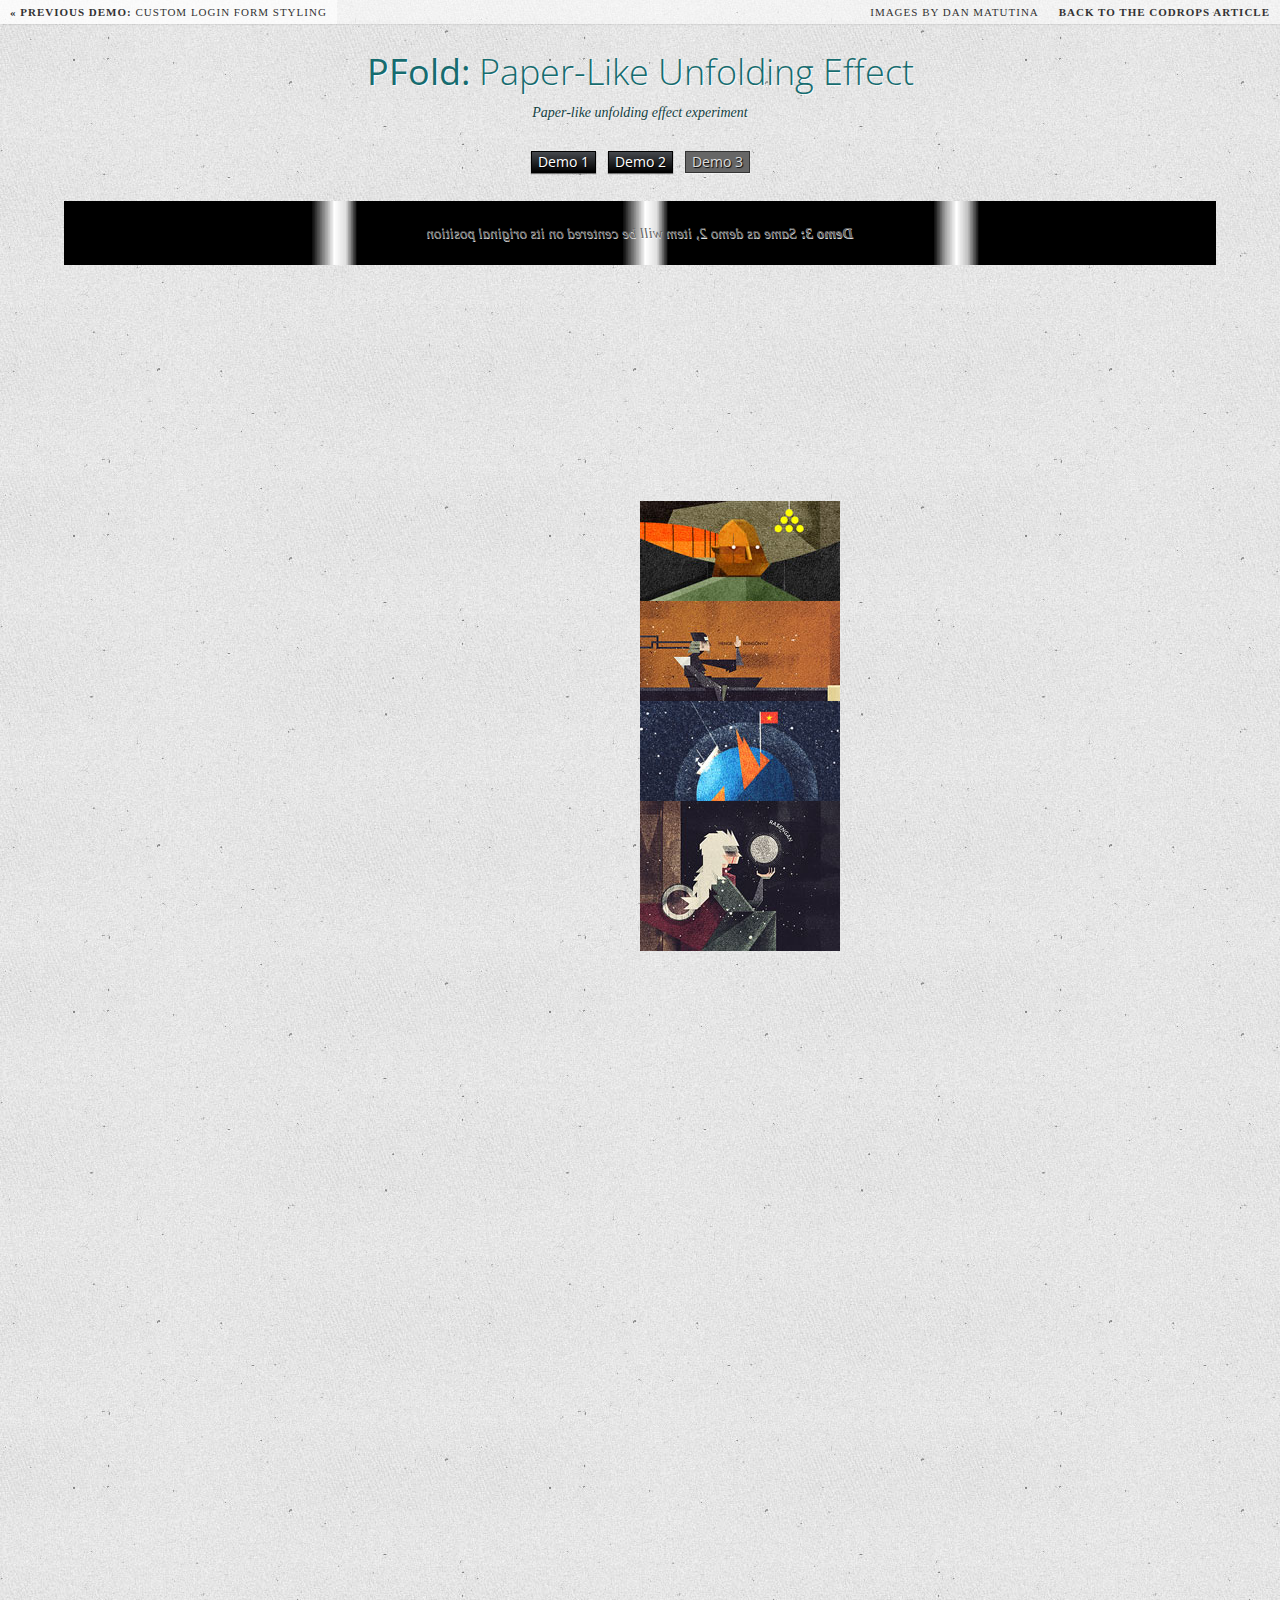
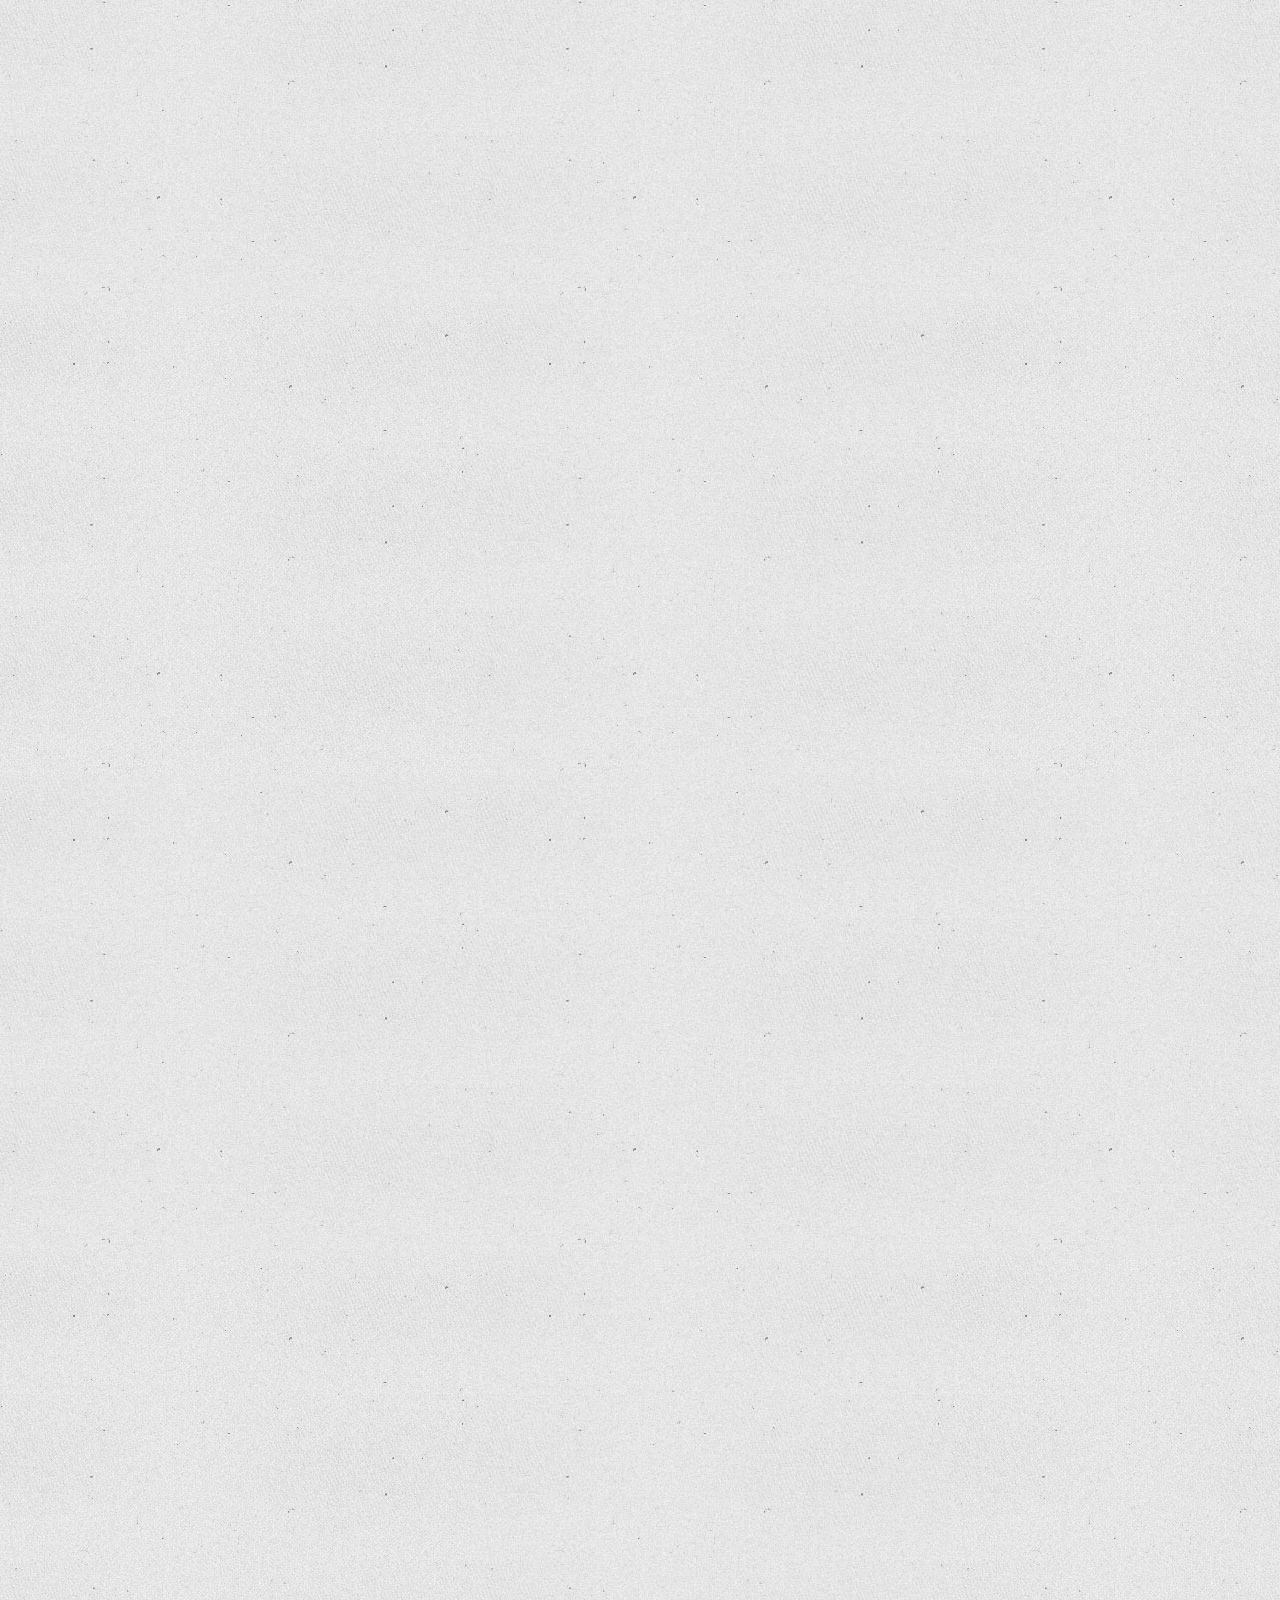
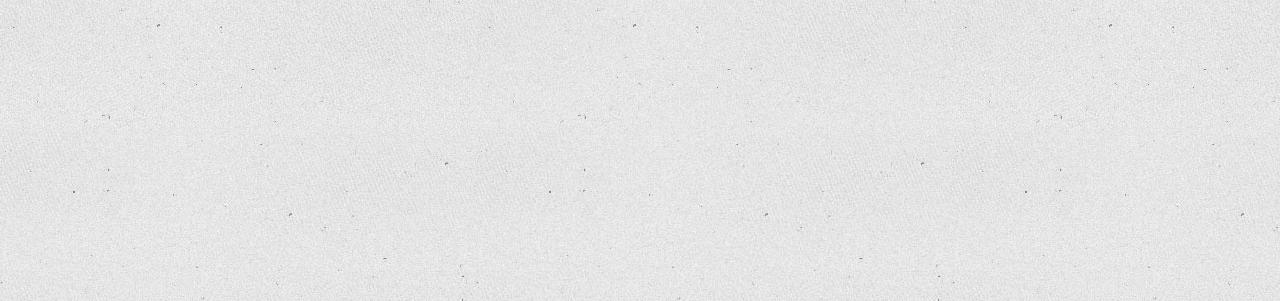
<file: index3.html>
<!DOCTYPE html>
<html lang="en">
    <head>
		<meta charset="UTF-8" />
        <meta http-equiv="X-UA-Compatible" content="IE=edge,chrome=1"> 
		<meta name="viewport" content="width=device-width, initial-scale=1.0"> 
        <title>PFold: Paper-Like Unfolding Effect</title>
        <meta name="description" content="PFold: Paper-Like Unfolding Effect" />
        <meta name="keywords" content="css3, experiment, 3d, unfolding, fold, paper, component, element, web design, jquery, plugin, perspective" />
        <meta name="author" content="Codrops" />
        <link rel="shortcut icon" href="../favicon.ico"> 
        <link rel="stylesheet" type="text/css" href="css/demo.css" />
        <link rel="stylesheet" type="text/css" href="css/pfold.css" />
        <link rel="stylesheet" type="text/css" href="css/custom2.css" />
		<script type="text/javascript" src="js/modernizr.custom.79639.js"></script> 
		<!--[if lte IE 8]><style>.support-note .note-ie{display:block;}</style><![endif]-->
		<style>
			body {
				background-image: url(images/bg2.jpg);
			}
		</style>
    </head>
    <body>
        <div class="container">
		
			<!-- Codrops top bar -->
            <div class="codrops-top clearfix">
                <a href="http://tympanus.net/Tutorials/CustomLoginFormStyling/">
                    <strong>&laquo; Previous Demo: </strong>Custom Login Form Styling
                </a>
                <span class="right">
					<a href="http://dribbble.com/twistedfork">Images by Dan Matutina</a>
                    <a href="http://tympanus.net/codrops/?p=11459">
                        <strong>Back to the Codrops Article</strong>
                    </a>
                </span>
            </div><!--/ Codrops top bar -->
			
			<header>
			
				<h1><strong>PFold:</strong> Paper-Like Unfolding Effect</h1>
				<h2>Paper-like unfolding effect experiment</h2>
				
				<nav class="codrops-demos">
					<a href="index.html">Demo 1</a>
					<a href="index2.html">Demo 2</a>
					<a class="current-demo" href="index3.html">Demo 3</a>
				</nav>
				
				<div class="support-note"><!-- let's check browser support with modernizr -->
					<span class="no-csstransforms3d">CSS 3D transforms are not supported in your browser</span>
					<span class="note-ie">Sorry, only modern browsers.</span>
				</div>
				
			</header>
			
			<section class="main demo-2">
				
				<div id="grid" class="grid clearfix">
				
					<div class="uc-container">
						<div class="uc-initial-content">
							<img src="images/thumbs/3.jpg" alt="image03" />
							<span class="icon-eye"></span>
						</div>
						<div class="uc-final-content">
							<img src="images/large/3.jpg" alt="image03-large" />
							<div class="title"><h4>Angry Nerd Blofeld</h4> by Dan Matutina <a href="http://drbl.in/eLEa" class="icon-link"></a></div>
							<span class="icon-cancel"></span>
						</div>
					</div><!-- / uc-container -->

					<div class="uc-container">
						<div class="uc-initial-content">
							<img src="images/thumbs/1.jpg" alt="image01" />
							<span class="icon-eye"></span>
						</div>
						<div class="uc-final-content">
							<img src="images/large/1.jpg" alt="image01-large" />
							<div class="title"><h4>The Professor</h4> by Dan Matutina <a href="http://drbl.in/dMLS" class="icon-link"></a></div>
							<span class="icon-cancel"></span>
						</div>
					</div><!-- / uc-container -->

					<div class="uc-container">
						<div class="uc-initial-content">
							<img src="images/thumbs/2.jpg" alt="image02" />
							<span class="icon-eye"></span>
						</div>
						<div class="uc-final-content">
							<img src="images/large/2.jpg" alt="image02-large" />
							<div class="title"><h4>Planet</h4> by Dan Matutina <a href="http://drbl.in/eZoL" class="icon-link"></a></div>
							<span class="icon-cancel"></span>
						</div>
					</div><!-- / uc-container -->

					<div class="uc-container">
						<div class="uc-initial-content">
							<img src="images/thumbs/4.jpg" alt="image04" />
							<span class="icon-eye"></span>
						</div>
						<div class="uc-final-content">
							<img src="images/large/4.jpg" alt="image04-large" />
							<div class="title"><h4>Ero Senin</h4> by Dan Matutina <a href="http://drbl.in/dJfK" class="icon-link"></a></div>
							<span class="icon-cancel"></span>
						</div>
					</div><!-- / uc-container -->

				</div><!-- / grid -->
				<p class="info"><strong>Demo 3:</strong> Same as demo 2, item will be centered on its original position</p>
			</section>

		</div>
		<script type="text/javascript" src="http://ajax.googleapis.com/ajax/libs/jquery/1.8.2/jquery.min.js"></script>
		<script type="text/javascript" src="js/jquery.pfold.js"></script>
		<script type="text/javascript">
			$(function() {

				// say we want to have only one item opened at one moment
				var opened = false;

				$( '#grid > div.uc-container' ).each( function( i ) {

					var $item = $( this ), direction;

					switch( i ) {
						case 0 : direction = ['right','bottom']; break;
						case 1 : direction = ['left','bottom']; break;
						case 2 : direction = ['right','top']; break;
						case 3 : direction = ['left','top']; break;
					}
					
					var pfold = $item.pfold( {
						folddirection : direction,
						speed : 300,
						onEndFolding : function() { opened = false; },
						centered : true
					} );

					$item.find( 'span.icon-eye' ).on( 'click', function() {

						if( !opened ) {
							opened = true;
							pfold.unfold();
						}


					} ).end().find( 'span.icon-cancel' ).on( 'click', function() {

						pfold.fold();

					} );

				} );
				
			});
		</script>
    </body>
</html>
</file>
<file: css/demo.css>
@import url(http://fonts.googleapis.com/css?family=Satisfy|Open+Sans+Condensed:700,300);
/* General Demo Style */

*,
*:before,
*:after { 
    padding: 0; 
    margin: 0; 
    -moz-box-sizing: border-box; 
    -webkit-box-sizing: border-box; 
    box-sizing: border-box; 
}

html { height: 100%; }

body {
    font-family: 'Open Sans Condensed','Arial Narrow', serif;
    background: #DDD;
    font-weight: 400;
    font-size: 15px;
    color: #333;
    -webkit-font-smoothing: antialiased;
    overflow-y: scroll;
    overflow-x: hidden;
}

a {
    color: #555;
    text-decoration: none;
}

.container {
    width: 100%;
    position: relative;
}

.main {
    width: 90%;
    min-height: 600px;
    margin: 0 auto;
    position: relative;
}

.container > header {
    margin: 10px;
    padding: 20px 10px 10px 10px;
    position: relative;
    display: block;
    text-align: center;
}

.container > header h1 {
    font-size: 36px;
    line-height: 36px;
    position: relative;
    font-weight: 300;
    color: #166c6f;
    text-shadow: 1px 1px 1px rgba(255,255,255,0.8);
}

.container > header h2 {
    font-size: 14px;
    font-weight: 300;
    padding: 15px 0 20px 0;
    color: #134142;
    font-family: Cambria, Georgia, serif;
    font-style: italic;
    text-shadow: 1px 1px 1px rgba(255,255,255,0.5);
}

/* Header Style */

.codrops-top {
    line-height: 24px;
    font-size: 11px;
    background: #fff;
    background: rgba(255, 255, 255, 0.5);
    text-transform: uppercase;
    z-index: 9999;
    position: relative;
    font-family: Cambria, Georgia, serif;
    box-shadow: 1px 0px 2px rgba(0,0,0,0.2);
}

/* Clearfix hack by Nicolas Gallagher: http://nicolasgallagher.com/micro-clearfix-hack/ */

.clearfix:before,
.clearfix:after {
    content: " "; /* 1 */
    display: table; /* 2 */
}

.clearfix:after {
    clear: both
}

/**
 * For IE 6/7 only
 * Include this rule to trigger hasLayout and contain floats.
 */

.clearfix {
    *zoom: 1
}

.codrops-top a {
    padding: 0px 10px;
    letter-spacing: 1px;
    color: #333;
    display: inline-block;
}

.codrops-top a:hover {
    background: rgba(255,255,255,0.6)
}

.codrops-top span.right {
    float: right
}

.codrops-top span.right a {
    float: left;
    display: block;
}

/* Demo Buttons Style */

.codrops-demos {
    text-align: center;
    display: block;
    line-height: 30px;
    padding: 5px 0px;
}

.codrops-demos a {
    display: inline-block;
    margin: 0px 4px;
    padding: 0px 6px;
    color: #fff;
    line-height: 20px;
    font-size: 14px;
    text-shadow: 1px 1px 1px #000000;
    border: 1px solid #000;
    background: #45484d;
    background: -moz-linear-gradient(top, #45484d 0%, #000000 100%);
    background: -webkit-gradient(linear, left top, left bottom, color-stop(0%,#45484d), color-stop(100%,#000000));
    background: -webkit-linear-gradient(top, #45484d 0%,#000000 100%);
    background: -o-linear-gradient(top, #45484d 0%,#000000 100%);
    background: -ms-linear-gradient(top, #45484d 0%,#000000 100%);
    background: linear-gradient(to bottom, #45484d 0%,#000000 100%);
    box-shadow: 0 1px 1px rgba(0, 0, 0, 0.5);
}

.codrops-demos a:hover {
    background: #000;
}

.codrops-demos a:active {
    background: #000;
}

.codrops-demos a.current-demo,
.codrops-demos a.current-demo:hover {
    background: #666;
    border-color: #333;
    color: #ddd;
    box-shadow: 0 1px 1px rgba(255,255,255,0.5);
    filter: progid:DXImageTransform.Microsoft.gradient( startColorstr='#f6f6f6', endColorstr='#f6f6f6',GradientType=0 ); /* IE6-9 */
}

p.info {
    font-family: Cambria, Georgia, serif;
    font-style: italic;
    color: #666;
    text-shadow: 0 1px 0 rgba(255, 255, 255, 0.9);
    padding: 20px;
    display: block;
    clear: both;
    text-align: center;
    width: 300px;
    margin: 0 auto;
    line-height: 24px;
}

.support-note span {
    color: #ac375d;
    font-size: 16px;
    display: none;
    font-weight: bold;
    text-align: center;
    padding: 5px 0;
}

.no-cssanimations .support-note span.no-cssanimations,
.no-csstransforms .support-note span.no-csstransforms,
.no-csstransforms3d .support-note span.no-csstransforms3d,
.no-csstransitions .support-note span.no-csstransitions {
    display: block;
}
</file>
<file: css/pfold.css>
/* pfold style */

.uc-container {
	position: relative;
	width: 100px;
	height: 100px;
	top: 0;
	left: 0;
}

.uc-single, 
.uc-final-wrapper,
.uc-initial-content,
.uc-back,
.uc-front {
	background: #fff;
}

.uc-final,
.uc-initial, 
.uc-final-wrapper {
	width: 100%;
	height: 100%;
	position: absolute;
	top: 0;
	left: 0;
}

.uc-initial-content,
.uc-final-content {
	width: 100%;
	height: 100%;
	position: relative;
}

.uc-final,
.uc-final-content {
	display: none;
}

.uc-initial-content {
	-webkit-backface-visibility: hidden;
	-moz-backface-visibility: hidden;
	-o-backface-visibility: hidden;
	-ms-backface-visibility: hidden;
	backface-visibility: hidden;
}

.uc-part {
	top: 0;
	left: 0;
	position: absolute;
	-webkit-transform-style: preserve-3d;
	-moz-transform-style: preserve-3d;
	-o-transform-style: preserve-3d;
	-ms-transform-style: preserve-3d;
	transform-style: preserve-3d;
}

.uc-part > div {
	display: block;
	position: absolute;
	width: 100%;
	height: 100%;
	-webkit-backface-visibility: hidden;
	-moz-backface-visibility: hidden;
	-o-backface-visibility: hidden;
	-ms-backface-visibility: hidden;
	backface-visibility: hidden;
	-webkit-transform: translateZ(0);
	transform: translateZ(0);
}

.uc-part .uc-back {
	-webkit-transform: rotateY(-180deg);
	-moz-transform: rotateY(-180deg);
	-o-transform: rotateY(-180deg);
	-ms-transform: rotateY(-180deg);
	transform: rotateY(-180deg);
}

/* Transformation-origin classes */

.uc-unfold-left {
	-webkit-transform-origin: 0 50%;
	-moz-transform-origin: 0 50%;
	-o-transform-origin: 0 50%;
	-ms-transform-origin: 0 50%;
	transform-origin: 0 50%;
}

.uc-unfold-right {
	-webkit-transform-origin: 100% 50%;
	-moz-transform-origin: 100% 50%;
	-o-transform-origin: 100% 50%;
	-ms-transform-origin: 100% 50%;
	transform-origin: 100% 50%;
}

.uc-unfold-top {
	-webkit-transform-origin: 50% 0%;
	-moz-transform-origin: 50% 0%;
	-o-transform-origin: 50% 0%;
	-ms-transform-origin: 50% 0%;
	transform-origin: 50% 0%;
}

.uc-unfold-bottom {
	-webkit-transform-origin: 50% 100%;
	-moz-transform-origin: 50% 100%;
	-o-transform-origin: 50% 100%;
	-ms-transform-origin: 50% 100%;
	transform-origin: 50% 100%;
}

/* Unfolding classes */
.uc-unfold-left.uc-unfold {
	-webkit-transform: rotateY(-180deg);
	-moz-transform: rotateY(-180deg);
	-o-transform: rotateY(-180deg);
	-ms-transform: rotateY(-180deg);
	transform: rotateY(-180deg);
}

.uc-unfold-right.uc-unfold {
	-webkit-transform: rotateY(180deg);
	-moz-transform: rotateY(180deg);
	-o-transform: rotateY(180deg);
	-ms-transform: rotateY(180deg);
	transform: rotateY(180deg);
}

.uc-unfold-top.uc-unfold {
	-webkit-transform: rotateX(180deg);
	-moz-transform: rotateX(180deg);
	-o-transform: rotateX(180deg);
	-ms-transform: rotateX(180deg);
	transform: rotateX(180deg);
}

.uc-unfold-bottom.uc-unfold{
	-webkit-transform: rotateX(-180deg);
	-moz-transform: rotateX(-180deg);
	-o-transform: rotateX(-180deg);
	-ms-transform: rotateX(-180deg);
	transform: rotateX(-180deg);
}

.uc-overlay {
	width: 100%;
	height: 100%;
	position: absolute;
	top: 0;
	left: 0;
}

.uc-overlay, 
.uc-flipoverlay {
	background-color: rgba(100, 100, 100, 0.7);
	position: absolute;
	top: 0px;
	left: 0px;
	width: 100%;
	height: 100%;
	opacity: 0;
	-webkit-backface-visibility: hidden;
	-moz-backface-visibility: hidden;
	-o-backface-visibility: hidden;
	-ms-backface-visibility: hidden;
	backface-visibility: hidden;
}

.uc-flipoverlay {
	background-color: rgba(100, 100, 100, 0.4);
}

.uc-inner {
	position: absolute;
	left: 0;
	top: 0;
	overflow: hidden;
	width: 100%;
	height: 100%;
}

.uc-inner-rotate {
	-webkit-transform: rotateY(180deg) rotateX(180deg);
	-moz-transform: rotateY(180deg) rotateX(180deg);
	-o-transform: rotateY(180deg) rotateX(180deg);
	-ms-transform: rotateY(180deg) rotateX(180deg);
	transform: rotateY(180deg) rotateX(180deg);
}

.uc-container.uc-current {
	z-index: 9999;
}
</file>
<file: css/custom2.css>
/* Demo 2 */
@font-face {
  font-family: 'entypo-selected';
  src: url("../font/entypo-selected.eot");
  src: url("../font/entypo-selected.eot?#iefix") format('embedded-opentype'), url("../font/entypo-selected.woff") format('woff'), url("../font/entypo-selected.ttf") format('truetype'), url("../font/entypo-selected.svg#entypo-selected") format('svg');
  font-weight: normal;
  font-style: normal;
}

[class^="icon-"]:before,
[class*=" icon-"]:before {
  font-family: 'entypo-selected';
  font-style: normal;
  font-weight: normal;
  speak: none;
  display: inline-block;
  text-decoration: inherit;
  width: 1em;
  margin-right: 0.2em;
  text-align: center;
  line-height: 1em;
}

body{

  transition: all 0.5s 0s ease-out;
 }

.icon-plus-circle:before { content: '\50'; } /* 'P' */
.icon-forward:before { content: '\47'; } /* 'G' */
.icon-search:before { content: '\5a'; } /* 'Z' */
.icon-link:before { content: '\4c'; } /* 'L' */

.demo-2 .grid {

      top: 50%;
      left:50%;
    height: 3000px;
    width: 3000px;
    /* margin: 30px auto; */
    position: absolute;
    /* transition: 2s; */
}

.demo-2 .uc-container {
    width: 100px;
    height: 100px;
}

.demo-2 .uc-single,
.demo-2 .uc-final,
.demo-2 .uc-initial-content,
.demo-2 .uc-back,
.demo-2 .uc-front {
    /* background: #29a6aa url(../images/noise.png) repeat top left; */
}

.demo-2 .icon-eye {
    position: absolute;
    top: 0;
    left: 0;
    text-indent: 4px;
    font-size: 60px;
    width: 100%;
    height: 100%;
    line-height: 145px;
    text-align: center;
    cursor: pointer;
}

/* .no-touch .demo-2 .uc-initial-content:hover .icon-eye {
    color: rgba(255,255,255,0.8);
    background: rgba(41,166,170,0.7);
} */

/* .demo-2 .icon-cancel {
    position: absolute;
    background: rgba(0,0,0,0.4);
    text-align: center;
    color: #fff;
    opacity: 1;
    width: 100px;
    height: 100px;
    top: 0px;
    left: -100px;
    cursor: pointer;
    background: transparent url(../images/icon-close.png) no-repeat center center;
    background-size: cover;
} */

/* .demo-2 .icon-cancel:hover {
    background: rgba(0,0,0,1);
} */

.demo-2 .uc-current .uc-container{

}

/* Dan Stuff */

.demo-2 .uc-container--2 {
    width: 200px;
    height: 200px;
    margin: 0;
}



.demo-2 .uc-container--2 .icon-eye{
    width: 200px;
    height: 200px;
    margin: 0;
}

.demo-2 .uc-container--2 .icon-cancel {
    width: 200px;
    height: 200px;
    top: 0;
    right: 0;
}

.demo-2 .uc-container--3 {
    width: 200px;
    height: 200px;
    margin: 0;
}

/* ALL-------------------------------------------------------- */
#info{
  display: block;
  height: 100px;
  width: 100px;
  background: transparent url(../images/icon-close.png) no-repeat center center;
  background-size: cover;
}

#info.black{
  display: block;
  height: 100px;
  width: 100px;
  background: transparent url(../images/icon-close-black.png) no-repeat center center;
  background-size: cover;
}

#programm{

  display: block;
  height: 100px;
  width: 100px;
  background: transparent url(../images/icon-close.png) no-repeat center center;
  background-size: cover;
}


#artwork.big.black{
  display: block;
  height: 200px;
  width: 200px;
  background: transparent url(../images/icon-close-black-big.png) no-repeat center center;
  background-size: cover;
}

#artwork{
  display: block;
  height: 200px;
  width: 200px;
  background: transparent url(../images/icon-close.png) no-repeat center center;
  background-size: cover;
}

/* flaps-------------------------------------------------------- */

#info .flap {
  position: absolute;
	-webkit-transform-origin: left;
	left: 100px;
	-webkit-transform: rotateY(180deg);
  transition: all 0.5s 0s ease-out;
}
#programm .flap {
  position: absolute;
	-webkit-transform-origin: left;
  transform-origin: left;
	left: 100px;
	-webkit-transform: rotateY(180deg);
	transform: rotateY(180deg);
  transition: all 0.5s 0s ease-out;
}
#artwork .flap {
  position: absolute;
	-webkit-transform-origin: left;
  transform-origin: left;

  left: 200px;
	-webkit-transform: rotateY(180deg);
	transform: rotateY(180deg);
  transition: all 0.5s 0s ease-out;
}
/* icon-cancel ---------------------------------------------------------*/
#info .icon-cancel {
    position: absolute;
    opacity: 1;
    width: 100px;
    height: 100px;
    top: 0px;
    left: -100px;
    cursor: pointer;
    background: transparent url(../images/icon-close.png) no-repeat center center;
    background-size: cover;
}

#info .icon-cancel.black {
    position: absolute;
    opacity: 1;
    width: 100px;
    height: 100px;
    top: 0px;
    left: -100px;
    cursor: pointer;
    background: transparent url(../images/icon-close-black.png) no-repeat center center;
    background-size: cover;
}


#programm .icon-cancel {
    position: absolute;
    opacity: 1;
    width: 100px;
    height: 100px;
    top: 0px;
    left: -100px;
    cursor: pointer;
    background: transparent url(../images/icon-close.png) no-repeat center center;
    background-size: cover;
}

#artwork .icon-cancel {
    position: absolute;
    opacity: 1;
    width: 200px;
    height: 200px;
    top: 0px;
    left: -200px;
    cursor: pointer;
    background: transparent url(../images/icon-close.png) no-repeat center center;
    background-size: cover;
}

#artwork .icon-cancel.black.big {
    position: absolute;
    opacity: 1;
    width: 200px;
    height: 200px;
    top: 0px;
    left: -200px;
    cursor: pointer;
    background: transparent url(../images/icon-close-black-big.png) no-repeat center center;
    background-size: cover;
}
/* -------------------------------------------------------- */


#info .flap.show {
  -webkit-transform: rotateY(360deg);
  transform: rotateY(360deg);
/*   -webkit-transform: scale(1) !important; */
}
#programm .flap.show {
  -webkit-transform: rotateY(360deg);
  transform: rotateY(360deg);
  /* -webkit-transform: scale(1) !important; */
}

#artwork .flap.show {
  -webkit-transform: rotateY(360deg);
  transform: rotateY(360deg);
/*   -webkit-transform: scale(1) !important; */
}


/* CONTENT IMG-------------------------------------------------------- */
.demo-2 .info{

  width: 100%;
  height: 100%;
  background: transparent url(../images/icon-info.png) no-repeat center center;
  background-size: cover;
  -moz-transform: scaleX(-1);
  -o-transform: scaleX(-1);
  -webkit-transform: scaleX(-1);
  transform: scaleX(-1);
}

.demo-2 .sort-location{

  width: 100%;
  height: 100%;
  background: transparent url(../images/icon-sort-location.png) no-repeat center center;
  background-size: cover;
  -moz-transform: scaleX(-1);
  -o-transform: scaleX(-1);
  -webkit-transform: scaleX(-1);
  transform: scaleX(-1);
}

.demo-2 .sort-time{

  width: 100%;
  height: 100%;
  background: transparent url(../images/icon-sort-time.png) no-repeat center center;
  background-size: cover;
  -moz-transform: scaleX(-1);
  -o--transform: scaleX(-1);
  -webkit-transform: scaleX(-1);
  transform: scaleX(-1);
}

.demo-2 .sort-type{

  width: 100%;
  height: 100%;
  background: transparent url(../images/icon-sort-type.png) no-repeat center center;
  background-size: cover;
  -moz--webkit-transform: scaleX(-1);
  -o--webkit-transform: scaleX(-1);
  -webkit-transform: scaleX(-1);
  transform: scaleX(-1);
}

.demo-2 .sort-search{

  width: 100%;
  height: 100%;
  background: transparent url(../images/icon-search.png) no-repeat center center;
  background-size: cover;
  -moz-transform: scaleX(-1);
  -o-transform: scaleX(-1);
  transform: scaleX(-1);
  -webkit-transform: scaleX(-1);
}

.demo-2 .programm{

  width: 100%;
  height: 100%;
  background: transparent url(../images/icon-programm-2.png) no-repeat center center;
  background-size: cover;
  -moz-transform: scaleX(-1);
-o-transform: scaleX(-1);
transform: scaleX(-1);
-webkit-transform: scaleX(-1);
}


/* SORT LOCATIONS------------------------------------------- */

.demo-2 .sort-1{

  width: 100%;
  height: 100%;
  background: transparent url(../images/icon-sort-1.png) no-repeat center center;
  background-size: cover;
  -moz-transform: scaleX(-1);
  -o-transform: scaleX(-1);
  transform: scaleX(-1);
  -webkit-transform: scaleX(-1);
}
.demo-2 .sort-2{

  width: 100%;
  height: 100%;
  background: transparent url(../images/icon-sort-2.png) no-repeat center center;
  background-size: cover;
  -moz-transform: scaleX(-1);
  -o-transform: scaleX(-1);
  transform: scaleX(-1);
  -webkit-transform: scaleX(-1);
}
.demo-2 .sort-3{

  width: 100%;
  height: 100%;
  background: transparent url(../images/icon-sort-3.png) no-repeat center center;
  background-size: cover;
  -moz-transform: scaleX(-1);
  -o-transform: scaleX(-1);
  transform: scaleX(-1);
  -webkit-transform: scaleX(-1);
}
.demo-2 .sort-4{

  width: 100%;
  height: 100%;
  background: transparent url(../images/icon-sort-4.png) no-repeat center center;
  background-size: cover;
  -moz-transform: scaleX(-1);
  -o-transform: scaleX(-1);
  transform: scaleX(-1);
  -webkit-transform: scaleX(-1);
}
.demo-2 .sort-5{

  width: 100%;
  height: 100%;
  background: transparent url(../images/icon-sort-5.png) no-repeat center center;
  background-size: cover;
  -moz-transform: scaleX(-1);
  -o-transform: scaleX(-1);
  transform: scaleX(-1);
  -webkit-transform: scaleX(-1);
}
.demo-2 .sort-6{

  width: 100%;
  height: 100%;
  background: transparent url(../images/icon-sort-6.png) no-repeat center center;
  background-size: cover;
  -moz-transform: scaleX(-1);
  -o-transform: scaleX(-1);
  -webkit-transform: scaleX(-1);
  transform: scaleX(-1);
}
.demo-2 .sort-7{

  width: 100%;
  height: 100%;
  background: transparent url(../images/icon-sort-7.png) no-repeat center center;
  background-size: cover;
  -moz-transform: scaleX(-1);
  -o-transform: scaleX(-1);
  -webkit-transform: scaleX(-1);
  transform: scaleX(-1);
}
.demo-2 .sort-8{

  width: 100%;
  height: 100%;
  background: transparent url(../images/icon-sort-8.png) no-repeat center center;
  background-size: cover;
  -moz-transform: scaleX(-1);
  -o-transform: scaleX(-1);
  -webkit-transform: scaleX(-1);
  transform: scaleX(-1);
}
/* -------------------------------------------------------- */

.a-a{
  position: absolute;
  top: 0;
  left: 0;
}

.a-b{
  position: absolute;
  top: 100px;
  left: 0;
}
.a-c{
  position: absolute;
  top: 200px;
  left: 0;
}

.a-d{
  position: absolute;
  top: 300px;
  left: 0;
}

.b-a{
  position: absolute;
  top: 0;
  right: 0;
}

.b-b{
  position: absolute;
  top: 100px;
  right: 0;
}

.b-c{
  position: absolute;
  top: 200px;
  right: 0;
}

.b-d{
  position: absolute;
  top: 300px;
  right: 0;
}


.aa-aa{
  position: absolute;
  top: 0;
  left: 0;
}

.aa-bb{
  position: absolute;
  top: 200px;
  left: 0;
}
.aa-cc{
  position: absolute;
  top: 400px;
  left: 0;
}

.aa-dd{
  position: absolute;
  top: 600px;
  left: 0;
}

.aa-ee{
  position: absolute;
  top: 800px;
  left: 0;
}

.bb-aa{
  position: absolute;
  top: 0;
  right: 0;
}

.bb-bb{
  position: absolute;
  top: 200px;
  right: 0;
}

.bb-cc{
  position: absolute;
  top: 400px;
  right: 0;
}

.bb-dd{
  position: absolute;
  top: 600px;
  right: 0;
}

.bb-ee{
  position: absolute;
  top: 800px;
  right: 0;
}



.location-toni{
  width: 200px;
  height: 200px;
  background: transparent url(../images/icon-toniareal.png) no-repeat center center;
  background-size: cover;
}

/* LOGO-------------------------------------------------------- */
.logo-d{
  position: absolute;
  top: -100px;
  left: -200px;
  width: 100px;
  height: 100px;

}
.logo-d .flap{
  -webkit-transform-origin: left;
	-webkit-transform: rotateY(90deg);
  transform-origin: left;
  transform: rotateY(90deg);

  width: 100px;
  height: 100px;
  background: transparent url(../images/da.png) no-repeat center center;
  background-size: cover;
  transition: all 0.5s 0s ease-out;
}

#logo-d .flap.show {


  -webkit-transform: rotateY(0deg);
  transform: rotateY(0deg);
/*   -webkit-transform: scale(1) !important; */
}

.logo-z{
  position: absolute;
  top: -100px;
  left: -100px;
  width: 100px;
  height: 100px;

}
.logo-z .flap{
  -webkit-transform-origin: left;
	-webkit-transform: rotateY(90deg);
  transform-origin: left;
  transform: rotateY(90deg);

  width: 100px;
  height: 100px;
  background: transparent url(../images/z.png) no-repeat center center;
  background-size: cover;
  transition: all 0.5s 0s ease-out;
}

#logo-z .flap.show {
  -webkit-transform: rotateY(0deg);
  transform: rotateY(0deg);
  /* -webkit-transform: scale(1) !important; */
}

.logo-rest{
  position: absolute;
  top: -100px;
  left: 0px;
  width: 200px;
  height: 100px;

}
.logo-rest .flap{
  -webkit-transform-origin: left;
	-webkit-transform: rotateY(90deg);
  transform-origin: left;
  transform: rotateY(90deg);

  width: 200px;
  height: 100px;
  background: transparent url(../images/rest.png) no-repeat center center;
  background-size: cover;
  transition: all 0.5s 0s ease-out;
}

#logo-rest .flap.show {
  -webkit-transform: rotateY(0deg);
  transform: rotateY(0deg);
/*   -webkit-transform: scale(1) !important; */
}

.menu-1{

  position: absolute;
  top: 00px;
  left: -100px;
  width: 100px;
  height: 100px;

}
.menu-1 .flap{
  -webkit-transform-origin: top;
	-webkit-transform: rotateX(90deg);
  transform-origin: top;
  transform: rotateX(90deg);

  width: 100px;
  height: 100px;
  transition: all 0.5s 0s ease-out;
}

#menu-1 .flap.show {

  -webkit-transform: rotateX(0deg);
  transform: rotateX(0deg);
/*   -webkit-transform: scale(1) !important; */
}


.menu-2{
  position: absolute;
  top: 100px;
  left: -100px;
  width: 100px;
  height: 100px;

}
.menu-2 .flap{
  -webkit-transform-origin: top;
	-webkit-transform: rotateX(90deg);
  transform-origin: top;
  transform: rotateX(90deg);

  width: 100px;
  height: 100px;
  transition: all 0.5s 0s ease-out;
}

#menu-2 .flap.show {

  -webkit-transform: rotateX(0deg);
  transform: rotateX(0deg);
/*   -webkit-transform: scale(1) !important; */
}
.overlay{
  width: 3000px;
height: 3000px;
  position: absolute;
  left: -50vw;
  top: -50vh;
  background-color: black;

  opacity: 0;
  transition: all 0.5s 0s ease-out;

}

.overlay.show{
  opacity: 0.5;
}

.shake{
  position: absolute;
  top: 300px;
  left: -100px;
  width: 300px;
  height: 100px;
}
.shake .flap{
  -webkit-transform-origin: left;
	-webkit-transform: rotateY(90deg);
  transform-origin: left;
  transform: rotateY(90deg);

  width: 300px;
  height: 100px;
  background: transparent url(../images/SHAKE.png) no-repeat center center;
  background-size: cover;
  transition: all 0.5s 0s ease-out;
}

#shake .flap.show {
  -webkit-transform: rotateY(0deg);
  transform: rotateY(0deg);
/*   -webkit-transform: scale(1) !important; */
}

/* fake icons------------------------ */

.fakeinfo{
  position: absolute;
  top: 0px;
  left: 00px;
  width: 100px;
  height: 100px;
  background: transparent url(../images/icon-info.png) no-repeat center center;
  background-size: cover;
}

.fakemaps{
  position: absolute;
  top: 00px;
  left: 00px;
  width: 100px;
  height: 100px;
  background: transparent url(../images/icon-maps.png) no-repeat center center;
  background-size: cover;
}

.fakefavorites{
  position: absolute;
  top: 00px;
  left: 100px;
  width: 100px;
  height: 100px;
  background: transparent url(../images/icon-favorites.png) no-repeat center center;
  background-size: cover;
}

.fakeawards{
  position: absolute;
  top: 100px;
  left: 00px;
  width: 100px;
  height: 100px;
  background: transparent url(../images/icon-awards.png) no-repeat center center;
  background-size: cover;
}

.fakeprogramm{
  position: absolute;
  top: 00px;
  left: 100px;
  width: 100px;
  height: 100px;
  background: transparent url(../images/icon-programm-2.png) no-repeat center center;
  background-size: cover;
}

.faketickets{
  position: absolute;
  top: 100px;
  left: 100px;
  width: 100px;
  height: 100px;
  background: transparent url(../images/icon-tickets.png) no-repeat center center;
  background-size: cover;
}

.fakeartwork-info-1{
  width: 400px;
  height: 800px;
  background: transparent url(../images/artwork-info-1.png) no-repeat center center;
  background-size: cover;
}

.fakeartwork-info-2{
  width: 400px;
  height: 800px;
  background: transparent url(../images/artwork-info-2.png) no-repeat center center;
  background-size: cover;
}

/* artworks */

.demo-2 .artwork-1{
    width: 100%;
    height: 100%;
  background: transparent url(../images/icon-artwork-1.png) no-repeat center center;
  background-size: cover;
  -moz-transform: scaleX(-1);
-o-transform: scaleX(-1);
-webkit-transform: scaleX(-1);
transform: scaleX(-1);
}

.demo-2 .artwork-2{
    width: 100%;
    height: 100%;
  background: transparent url(../images/icon-artwork-2.png) no-repeat center center;
  background-size: cover;
  -moz-transform: scaleX(-1);
-o-transform: scaleX(-1);
-webkit-transform: scaleX(-1);
transform: scaleX(-1);
}
.demo-2 .artwork-3{
    width: 100%;
    height: 100%;
  background: transparent url(../images/icon-artwork-3.png) no-repeat center center;
  background-size: cover;
  -moz-transform: scaleX(-1);
-o-transform: scaleX(-1);
-webkit-transform: scaleX(-1);
transform: scaleX(-1);
}

.demo-2 .artwork-4{
    width: 100%;
    height: 100%;
  background: transparent url(../images/icon-artwork-4.png) no-repeat center center;
  background-size: cover;
  -moz-transform: scaleX(-1);
-o-transform: scaleX(-1);
-webkit-transform: scaleX(-1);
transform: scaleX(-1);
}

.demo-2 .artwork-5{
    width: 100%;
    height: 100%;
  background: transparent url(../images/icon-artwork-5.png) no-repeat center center;
  background-size: cover;
  -moz-transform: scaleX(-1);
-o-transform: scaleX(-1);
-webkit-transform: scaleX(-1);
transform: scaleX(-1);
}

.demo-2 .artwork-6{
    width: 100%;
    height: 100%;
  background: transparent url(../images/icon-artwork-6.png) no-repeat center center;
  background-size: cover;
  -moz-transform: scaleX(-1);
-o-transform: scaleX(-1);
-webkit-transform: scaleX(-1);
transform: scaleX(-1);
}

.demo-2 .artwork-7{
    width: 100%;
    height: 100%;
  background: transparent url(../images/icon-artwork-7.png) no-repeat center center;
  background-size: cover;
  -moz-transform: scaleX(-1);
-o-transform: scaleX(-1);
-webkit-transform: scaleX(-1);
transform: scaleX(-1);
}


.demo-2 .artwork-8{
    width: 100%;
    height: 100%;
  background: transparent url(../images/icon-artwork-8.png) no-repeat center center;
  background-size: cover;
  -moz-transform: scaleX(-1);
-o-transform: scaleX(-1);
-webkit-transform: scaleX(-1);
transform: scaleX(-1);
}

.demo-2 .artwork-9{
    width: 100%;
    height: 100%;
  background: transparent url(../images/icon-artwork-9.png) no-repeat center center;
  background-size: cover;
  -moz--webkit-transform: scaleX(-1);
-o-transform: scaleX(-1);
-webkit-transform: scaleX(-1);
transform: scaleX(-1);
}


.favbtn{
  display: none;
  position: absolute;
  bottom: 0px;
  left: 100px;
  height: 100px;
  width: 100px;
  background: transparent url(../images/favbtn.png) no-repeat center center;
  background-size: cover;
}

.addfavbtn {
  position: absolute;
  bottom: 0px;
  left: 100px;
  height: 100px;
  width: 100px;
}

.votebtn{
  display: none;
  position: absolute;
  bottom: 0px;
  left: 0px;
  height: 100px;
  width: 100px;
  background: transparent url(../images/votebtn.png) no-repeat center center;
  background-size: cover;
}

.addvotebtn {
  position: absolute;
  bottom: 0px;
  left: 0px;
  height: 100px;
  width: 100px;
}


.crazycolor-fav {
  display: none;
  position: absolute;
  bottom: 0px;
  left: 100px;
  height: 100px;
  width: 100px;
background: linear-gradient(124deg, #ff2400, #e81d1d, #e8b71d, #e3e81d, #1de840, #1ddde8, #2b1de8, #dd00f3, #dd00f3);
background-size: 1800% 1800%;

-webkit-animation: rainbow .5s ease infinite;
-z-animation: rainbow .5s ease infinite;
-o-animation: rainbow .5s ease infinite;
  animation: rainbow .5s ease infinite;}

@-webkit-keyframes rainbow {
    0%{background-position:0% 82%}
    50%{background-position:100% 19%}
    100%{background-position:0% 82%}
}
@-moz-keyframes rainbow {
    0%{background-position:0% 82%}
    50%{background-position:100% 19%}
    100%{background-position:0% 82%}
}
@-o-keyframes rainbow {
    0%{background-position:0% 82%}
    50%{background-position:100% 19%}
    100%{background-position:0% 82%}
}
@keyframes rainbow {
    0%{background-position:0% 82%}
    50%{background-position:100% 19%}
    100%{background-position:0% 82%}
}

.crazycolor-vote {
  display: none;
  position: absolute;
  bottom: 0px;
  left: 0px;
  height: 100px;
  width: 100px;
background: linear-gradient(124deg, #ff2400, #e81d1d, #e8b71d, #e3e81d, #1de840, #1ddde8, #2b1de8, #dd00f3, #dd00f3);
background-size: 1800% 1800%;

-webkit-animation: rainbow .5s ease infinite;
-z-animation: rainbow .5s ease infinite;
-o-animation: rainbow .5s ease infinite;
  animation: rainbow .5s ease infinite;}

@-webkit-keyframes rainbow {
    0%{background-position:0% 82%}
    50%{background-position:100% 19%}
    100%{background-position:0% 82%}
}
@-moz-keyframes rainbow {
    0%{background-position:0% 82%}
    50%{background-position:100% 19%}
    100%{background-position:0% 82%}
}
@-o-keyframes rainbow {
    0%{background-position:0% 82%}
    50%{background-position:100% 19%}
    100%{background-position:0% 82%}
}
@keyframes rainbow {
    0%{background-position:0% 82%}
    50%{background-position:100% 19%}
    100%{background-position:0% 82%}
}
</file>
